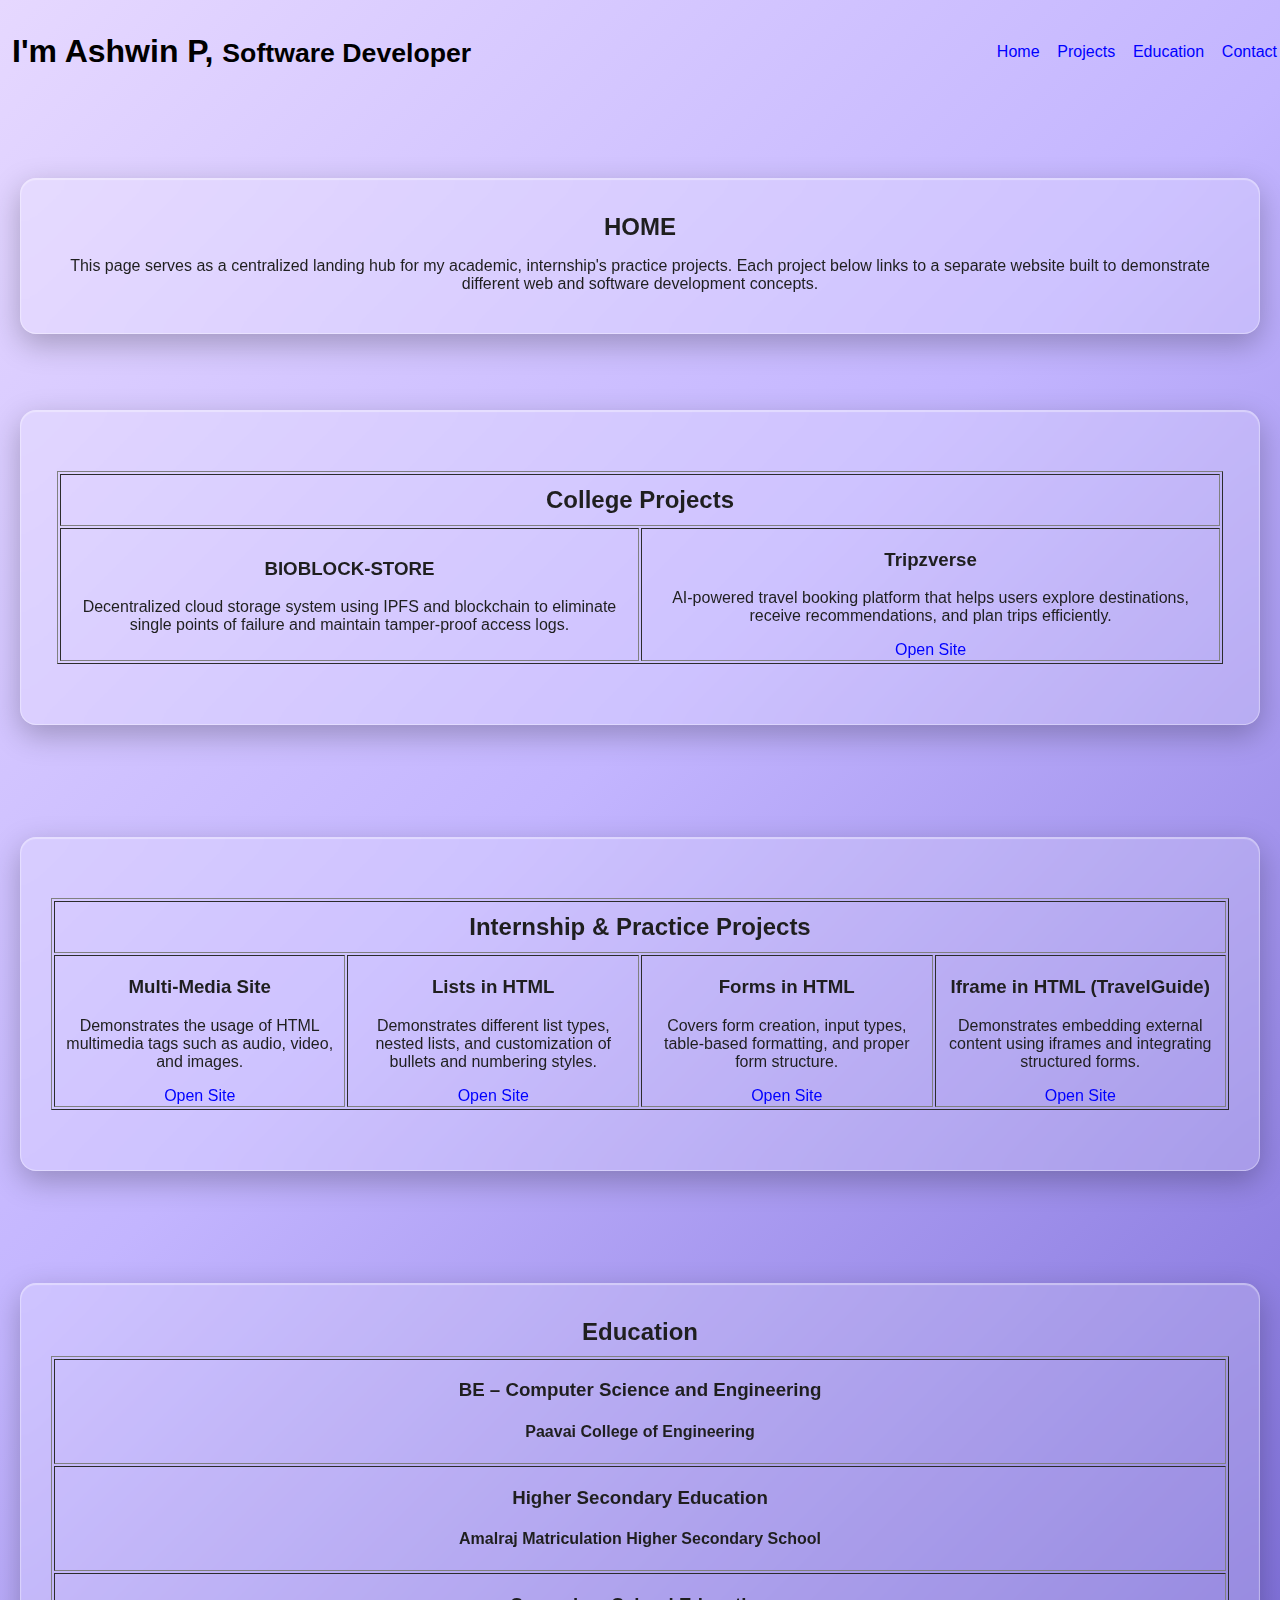
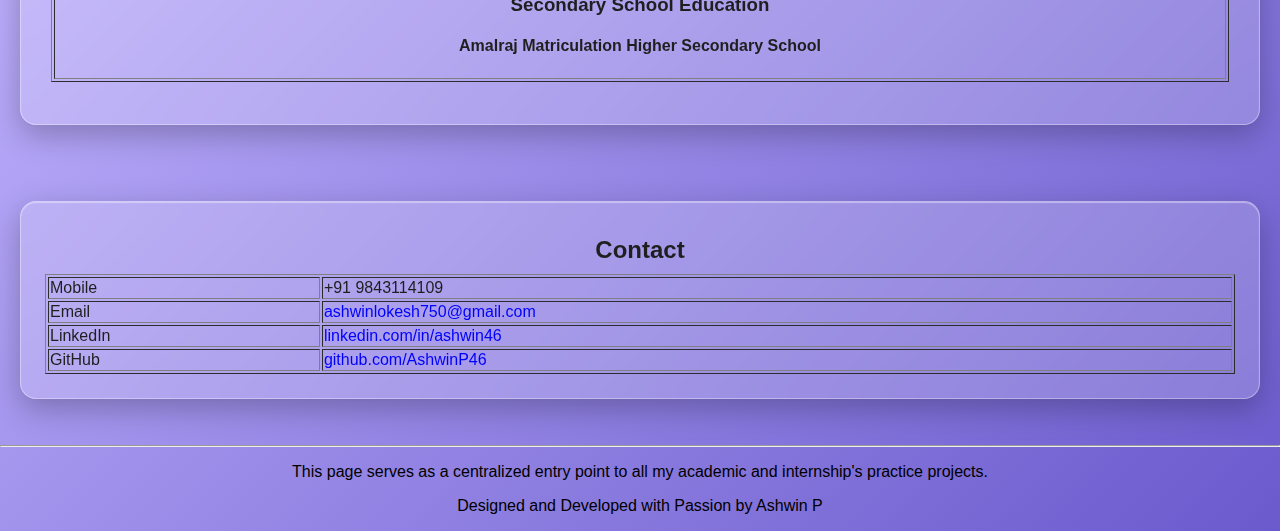
<file: index.html>
<!doctype html>
<html lang="en">
  <head>
    <meta charset="UTF-8" />
    <meta name="viewport" content="width=device-width, initial-scale=1.0" />
    <title>Ashwin P | Projects Hub</title>
    <link rel="icon" type="image/png" href="assets/favicon.png" />

    <link rel="stylesheet" href="designlanding.css" />
    <style>
      html {
        scroll-behavior: smooth;
      }
      body {
        font-family: Arial, sans-serif;
      }
      a {
        text-decoration: none;
        color: blue;
      }
      h2 {
        margin: 10px 0;
      }
      p {
        padding: 0 10px;
      }
    </style>
  </head>

  <body>
    <!-- HEADER -->
    <table width="100%">
      <tr>
        <td style="padding: 10px">
          <h1>
            I'm Ashwin P,
            <small>Software Developer</small>
          </h1>
        </td>

        <td align="right">
          <nav>
            <a href="#home">Home</a>&nbsp;&nbsp;&nbsp;
            <a href="#projects">Projects</a>&nbsp;&nbsp;&nbsp;
            <a href="#education">Education</a>&nbsp;&nbsp;&nbsp;
            <a href="#contact">Contact</a>
          </nav>
        </td>
      </tr>
    </table>

    <br /><br /><br />

    <!--HOME-->
    <div class="glass-card home"><section id="home"></section>
      <h2>HOME</h2>
      <p>
        This page serves as a centralized landing hub for my academic,
        internship's practice projects. Each project below links to a separate
        website built to demonstrate different web and software development
        concepts.
      </p>
    </div>

    <br /><br />
   

    <!-- ===== PROJECTS ===== -->
    <div class="glass-card home"><section id="projects">
      <!-- ===== COLLEGE PROJECTS (2 COLUMNS - BIG) ===== -->
       <br><br>
      <table border="1" width="98%" align="center">
        <tr>
          <td colspan="2" align="center">
            <h2>College Projects</h2>
          </td>
        </tr>

        <tr>
          <td align="center" width="50%">
            <h3>BIOBLOCK-STORE</h3>
            <p>
              Decentralized cloud storage system using IPFS and blockchain to
              eliminate single points of failure and maintain tamper-proof
              access logs.
            </p>
          </td>

          <td align="center" width="50%">
            <h3>Tripzverse</h3>
            <p>
              AI-powered travel booking platform that helps users explore
              destinations, receive recommendations, and plan trips efficiently.
            </p>
            <a href="https://tripzverse.netlify.app/" target="_blank"
              >Open Site</a
            >
          </td>
        </tr>
      </table>
      

      <br /><br /></div>
      <br><br>

      <!-- ===== INTERNSHIP & PRACTICE PROJECTS (4 COLUMNS - SAME SIZE) ===== -->
       <br><br>
       <div class="glass-card home"><section id="projects">
        <br><br>
         <table border="1" width="99%" align="center">
        <tr>
          <td colspan="4" align="center">
            <h2>Internship & Practice Projects</h2>
          </td>
        </tr>

        <tr>
          <td align="center" width="25%">
            <h3>Multi-Media Site</h3>
            <p>
              Demonstrates the usage of HTML multimedia tags such as audio,
              video, and images.
            </p>
            <a href="./multimedia.html" target="_blank"> Open Site </a>
          </td>

          <td align="center" width="25%">
            <h3>Lists in HTML</h3>
            <p>
              Demonstrates different list types, nested lists, and customization
              of bullets and numbering styles.
            </p>
            <a href="./Lists.html" target="_blank"> Open Site </a>
          </td>

          <td align="center" width="25%">
            <h3>Forms in HTML</h3>
            <p>
              Covers form creation, input types, table-based formatting, and
              proper form structure.
            </p>
            <a href="./CourseReg.html" target="_blank"> Open Site </a>
          </td>

          <td align="center" width="25%">
            <h3>Iframe in HTML (TravelGuide)</h3>
            <p>
              Demonstrates embedding external content using iframes and
              integrating structured forms.
            </p>
            <a href="./Iframeprojects.html" target="_blank"> Open Site </a>
          </td>
        </tr>
      </table>
    </section>

    <br /><br />
  

       </section></div>
     <br><br>
     <br><br>
    <!-- ===== EDUCATION ===== -->
    <div class="glass-card home"><section id="education">
      <center>
        <h2>Education</h2>

        <table border="1" width="99%">
          <tr>
            <td align="center">
              <h3>BE – Computer Science and Engineering</h3>
              <h4>Paavai College of Engineering</h4>
            </td>
          </tr>

          <tr>
            <td align="center">
              <h3>Higher Secondary Education</h3>
              <h4>Amalraj Matriculation Higher Secondary School</h4>
            </td>
          </tr>
          <tr>
            <td align="center">
              <h3>Secondary School Education</h3>
              <h4>Amalraj Matriculation Higher Secondary School</h4>
            </td>
          </tr>
        </table>
      </center>
    </section>

    <br /></div>
  
<br><br>
    <!-- ===== CONTACT ===== -->
     <div class="glass-card home"><section id="contact">
      <center>
        <h2>Contact</h2>

        <table border="1" width="100%" align="center">
          <tr>
            <td>Mobile</td>
            <td>+91 9843114109</td>
          </tr>

          <tr>
            <td>Email</td>
            <td>
              <a href="mailto:ashwinlokesh750@gmail.com">
                ashwinlokesh750@gmail.com
              </a>
            </td>
          </tr>

          <tr>
            <td>LinkedIn</td>
            <td>
              <a href="https://www.linkedin.com/in/ashwin46/" target="_blank">
                linkedin.com/in/ashwin46
              </a>
            </td>
          </tr>

          <tr>
            <td>GitHub</td>
            <td>
              <a href="https://github.com/AshwinP46" target="_blank">
                github.com/AshwinP46
              </a>
            </td>
          </tr>
          
        </table>
      </center>
    </section>
</div>
    
    <br />
    <hr />

    <!-- ===== FOOTER ===== -->
    <center>
      <p>
        This page serves as a centralized entry point to all my academic and
        internship's practice projects.
      </p>
      <p>Designed and Developed with Passion by Ashwin P</p>
    </center>
  </body>
</html>
</file>
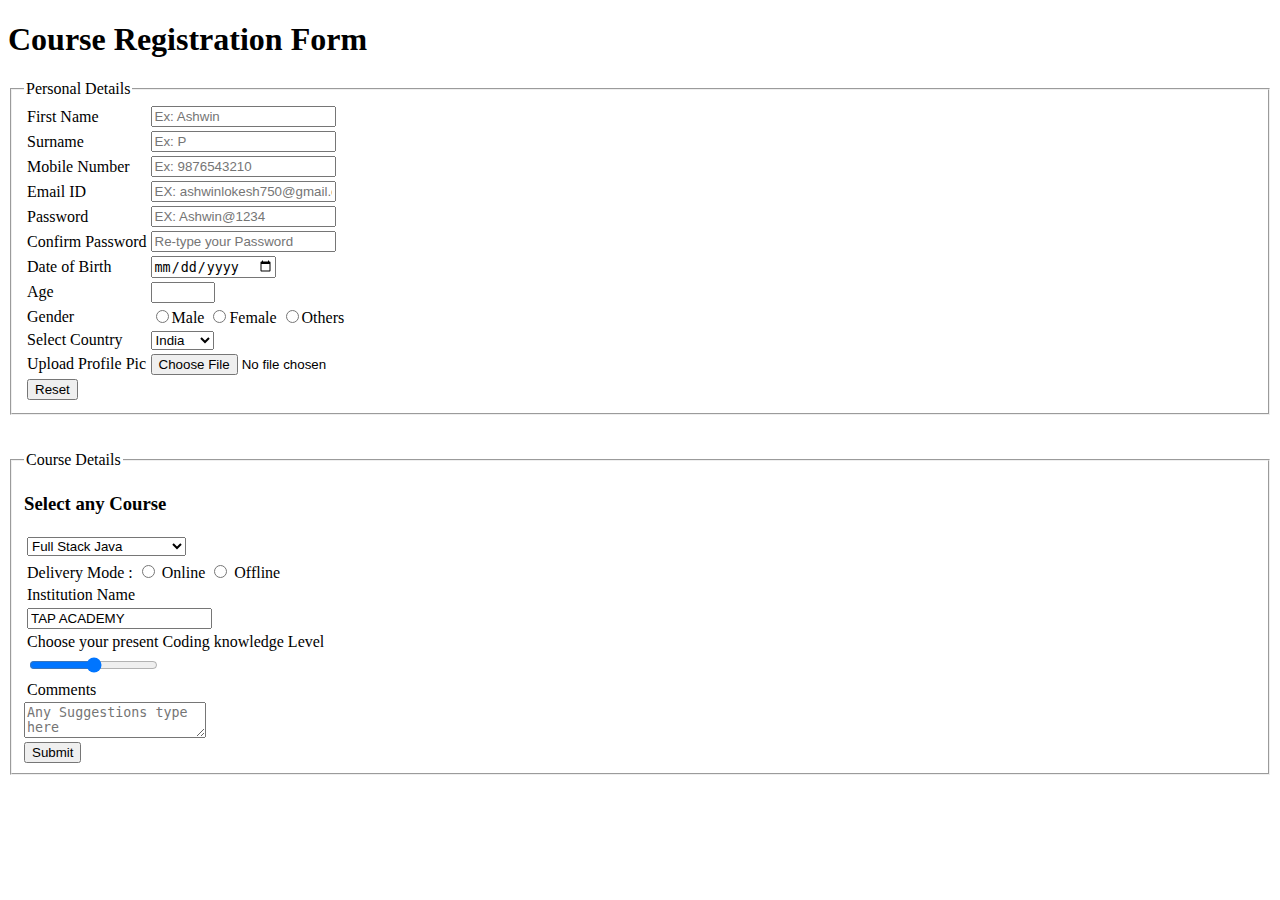
<file: forms/index.html>
<!doctype html>
<html lang="en">
  <head>
    <meta charset="UTF-8" />
    <meta name="viewport" content="width=device-width, initial-scale=1.0" />
    <title>Online Course Enrollment Form</title>
    <link rel="icon" type="image/png" href="favicon1.png.png" />
  </head>

  <body>
    <form action="">
      <h1>Course Registration Form</h1>
      <fieldset>
        <legend>Personal Details</legend><table>
      <tr>
        <td><label for="Fname">First Name</label></td>
        <td><input type="text" id="Fname" name="Fname" placeholder="Ex: Ashwin" required /></td>
      </tr>
      <tr>
        <td><label for="Lname">Surname</label></td>
        <td><input type="text" id="Lname" name="Lname"placeholder="Ex: P" required /></td>
    
      </tr>
      <tr>
        <td><label for="Phone Number">Mobile Number</label></td>
        <td><input type="tel" id="MobileNo" name="MobileNo" placeholder="Ex: 9876543210"required/></td>
      </tr>
      <tr>
        <td><label for="Email">Email ID</label></td>
        <td><input type="email" id="mail" name="mail" placeholder="EX: ashwinlokesh750@gmail.com"required/></td>
      </tr>
      <tr>
        <td><label for="Password">Password</label></td>
        <td><input type="text" id="Password" name="Password" placeholder="EX: Ashwin@1234" required/></td>
      </tr>
      <tr>
        <td><label for="ReEnterPassword">Confirm Password</label></td>
        <td><input type="text" id="ReEnterPassword" name="ReEnterPassword" placeholder="Re-type your Password" /></td>
      </tr>
      <tr>
        <td><label for="DOB">Date of Birth</label></td>
        <td><input type="date" id="DOB" name="DOB" /></td>
      </tr>
      <tr>
        <td><label for="Age">Age</label></td>
        <td><input type="number"max=100 min = 18  id="Age" name="Age"/></td>
      </tr>
      <tr>
        <td><label for="Gender">Gender</label></td>
        <td><input type="radio" id="gender" name="gender" /><label for="male">Male</label>
            <input type="radio" id="gender" name="gender"/><label for="Female">Female</label>
        <input type="radio" id="gender" name="gender"/><label for="Custom">Others</label></td></td>
      </tr>
      <td>Select Country</td>
      <td><select name="Country" id="Country"><option value="India">India</option><option value="UK">USA</option><option value="UK">UK</option><option value="Russia">Russia</option></select></td>
      </tr>
      <tr>
        <td><label for="fileupload">Upload Profile Pic</label></td>
      <td><input type="file" name="fileupload" id="fileupload"></td></tr>
      <tr><td><input type="reset" name="Clearall" id="Clearall"></td></tr>
      
    </table></fieldset>
<br><br>
    
    <fieldset><legend>Course Details</legend><h3>Select any Course</h3>
    <table>
        <tr><td><select name="Courses" id="Courses"><option value="">Full Stack Java</option><option value="Courses">Full Stack Python</option><option value="Courses">AWS Cloud Computing</option></select><br></td></tr>
        <tr>
        <tr>
  <td>
    Delivery Mode :
    <input type="radio" name="mode"> Online
    <input type="radio" name="mode"> Offline
  </td>
</tr>

        
        <tr><td><label for="Institution"></label>Institution Name</td></tr>
        <tr><td><input type="text" id="Institution" value="TAP ACADEMY"></td></tr>
        <tr><td>Choose your present Coding knowledge Level</td></tr>
        <tr><td><input type="range"></td></tr>
        <tr><td>Comments</td></tr>
        
        
        
    </table>
    <td>
            <textarea name="Comments" id="Comments" placeholder="Any Suggestions type here"></textarea><br>

        </td></tr>
        
       <tr><td> <input type="submit"></td></tr>
      </form>
</fieldset>

  </body>
</html>
</file>
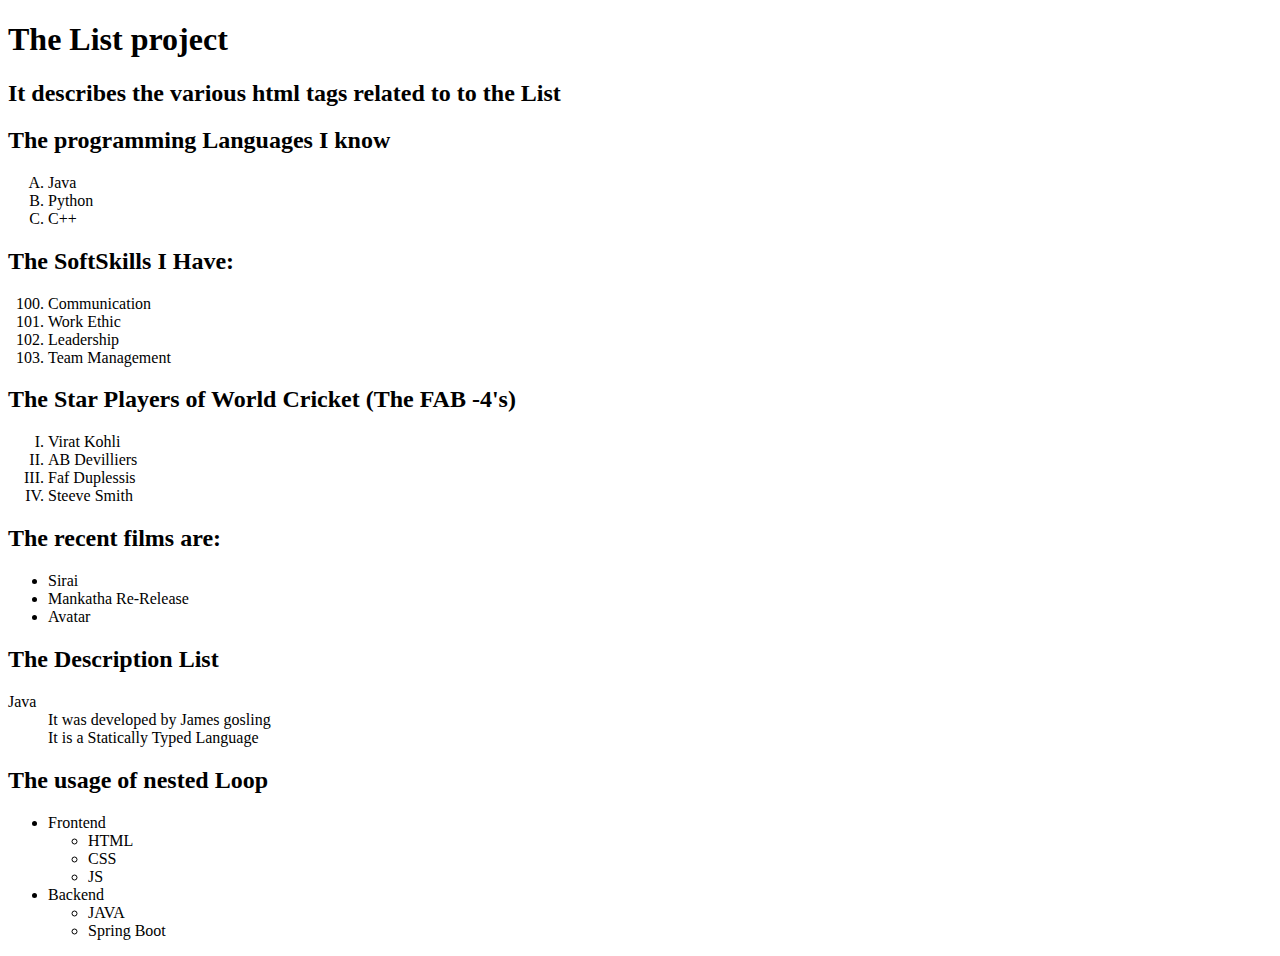
<file: Lists/index.html>
<!doctype html>
<html lang="en">
  <head>
    <meta charset="UTF-8" />
    <meta name="viewport" content="width=device-width, initial-scale=1.0" />
    <title>List Types in HTML</title>
    <link rel="shortcut icon" href="favicon2.png" type="image/x-icon" />
  </head>
  <body>
    <h1>The List project</h1>
    <h2>It describes the various html tags related to to the List</h2>
    <h2>The programming Languages I know</h2>
    <ol type="A">
      <li>Java</li>
      <li>Python</li>
      <li>C++</li>
    </ol>
    <h2>The SoftSkills I Have:</h2>
    <ol type="1" start="100">
      <li>Communication</li>
      <li>Work Ethic</li>
      <li>Leadership</li>
      <li>Team Management</li>
    </ol>

    <h2>The Star Players of World Cricket (The FAB -4's)</h2>
    <ol type="I">
      <li>Virat Kohli</li>
      <li>AB Devilliers</li>
      <li>Faf Duplessis</li>
      <li>Steeve Smith</li>
    </ol>
    <h2>The recent films are:</h2>
    <ul>
      <li>Sirai</li>
      <li>Mankatha Re-Release</li>
      <li>Avatar</li>
    </ul>
    <h2>The Description List</h2>
    <dl>
      <dt>Java</dt>
      <dd>It was developed by James gosling</dd>
      <dd>It is a Statically Typed Language</dd>
    </dl>
    <h2>The usage of nested Loop</h2>
    <ul>
      <li>
        Frontend
        <ul>
          <li>HTML</li>
          <li>CSS</li>
          <li>JS</li>
        </ul>
      </li>
      <li>
        Backend
        <ul>
          <li>JAVA</li>
          <li>Spring Boot</li>
        </ul>
      </li>
    </ul>
  </body>
</html>
</file>
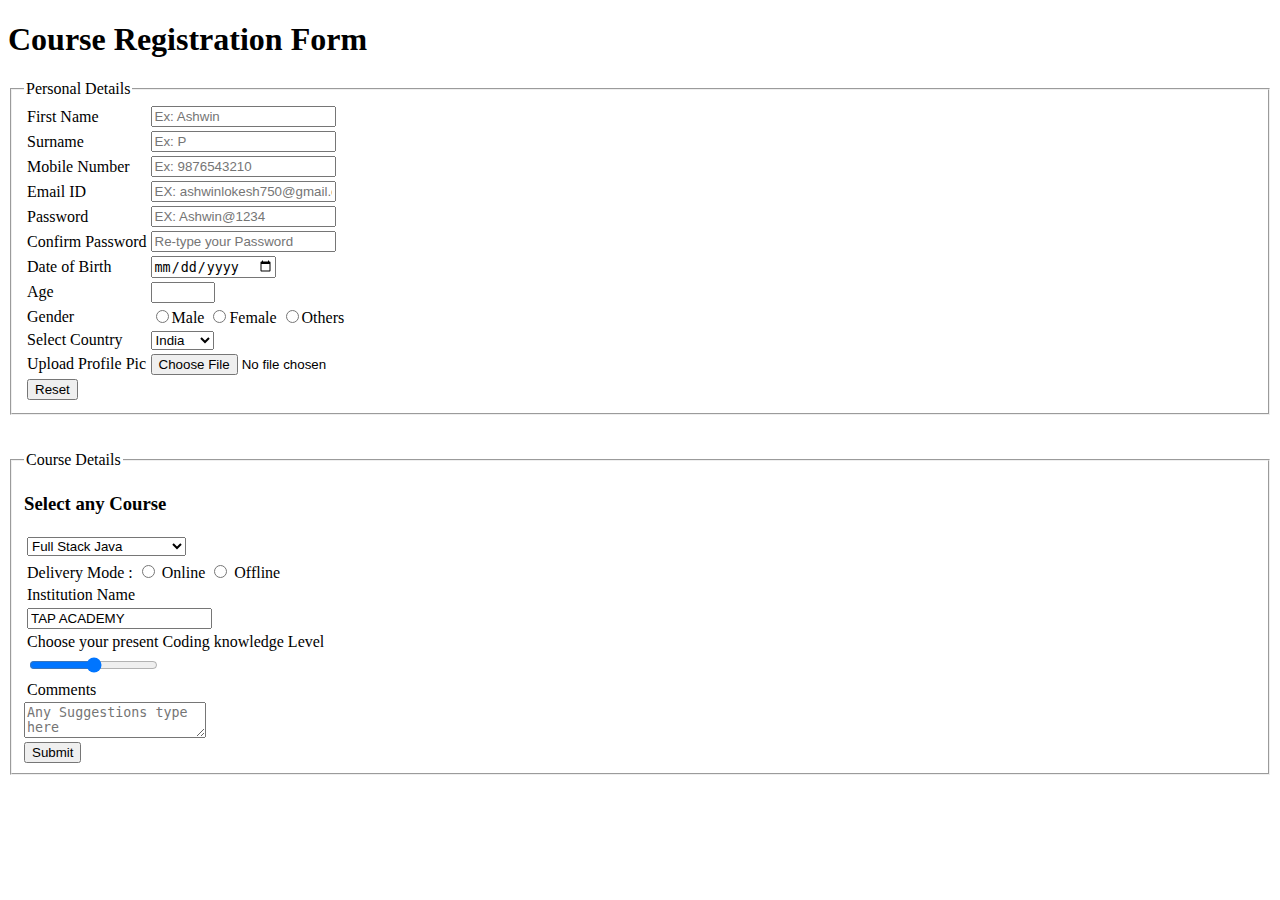
<file: CourseReg.html>
<!doctype html>
<html lang="en">
  <head>
    <meta charset="UTF-8" />
    <meta name="viewport" content="width=device-width, initial-scale=1.0" />
    <title>Document</title>
  </head>

  <body>
    <form action="">
      <h1>Course Registration Form</h1>
      <fieldset>
        <legend>Personal Details</legend><table>
      <tr>
        <td><label for="Fname">First Name</label></td>
        <td><input type="text" id="Fname" name="Fname" placeholder="Ex: Ashwin" required /></td>
      </tr>
      <tr>
        <td><label for="Lname">Surname</label></td>
        <td><input type="text" id="Lname" name="Lname"placeholder="Ex: P" required /></td>
    
      </tr>
      <tr>
        <td><label for="Phone Number">Mobile Number</label></td>
        <td><input type="tel" id="MobileNo" name="MobileNo" placeholder="Ex: 9876543210"required/></td>
      </tr>
      <tr>
        <td><label for="Email">Email ID</label></td>
        <td><input type="email" id="mail" name="mail" placeholder="EX: ashwinlokesh750@gmail.com"required/></td>
      </tr>
      <tr>
        <td><label for="Password">Password</label></td>
        <td><input type="text" id="Password" name="Password" placeholder="EX: Ashwin@1234" required/></td>
      </tr>
      <tr>
        <td><label for="ReEnterPassword">Confirm Password</label></td>
        <td><input type="text" id="ReEnterPassword" name="ReEnterPassword" placeholder="Re-type your Password" /></td>
      </tr>
      <tr>
        <td><label for="DOB">Date of Birth</label></td>
        <td><input type="date" id="DOB" name="DOB" /></td>
      </tr>
      <tr>
        <td><label for="Age">Age</label></td>
        <td><input type="number"max=100 min = 18  id="Age" name="Age"/></td>
      </tr>
      <tr>
        <td><label for="Gender">Gender</label></td>
        <td><input type="radio" id="gender" name="gender" /><label for="male">Male</label>
            <input type="radio" id="gender" name="gender"/><label for="Female">Female</label>
        <input type="radio" id="gender" name="gender"/><label for="Custom">Others</label></td></td>
      </tr>
      <td>Select Country</td>
      <td><select name="Country" id="Country"><option value="India">India</option><option value="UK">USA</option><option value="UK">UK</option><option value="Russia">Russia</option></select></td>
      </tr>
      <tr>
        <td><label for="fileupload">Upload Profile Pic</label></td>
      <td><input type="file" name="fileupload" id="fileupload"></td></tr>
      <tr><td><input type="reset" name="Clearall" id="Clearall"></td></tr>
      
    </table></fieldset>
<br><br>
    
    <fieldset><legend>Course Details</legend><h3>Select any Course</h3>
    <table>
        <tr><td><select name="Courses" id="Courses"><option value="">Full Stack Java</option><option value="Courses">Full Stack Python</option><option value="Courses">AWS Cloud Computing</option></select><br></td></tr>
        <tr>
        <tr>
  <td>
    Delivery Mode :
    <input type="radio" name="mode"> Online
    <input type="radio" name="mode"> Offline
  </td>
</tr>

        
        <tr><td><label for="Institution"></label>Institution Name</td></tr>
        <tr><td><input type="text" id="Institution" value="TAP ACADEMY"></td></tr>
        <tr><td>Choose your present Coding knowledge Level</td></tr>
        <tr><td><input type="range"></td></tr>
        <tr><td>Comments</td></tr>
        
        
        
    </table>
    <td>
            <textarea name="Comments" id="Comments" placeholder="Any Suggestions type here"></textarea><br>

        </td></tr>
        
       <tr><td> <input type="submit"></td></tr>
      </form>
</fieldset>

  </body>
</html>
</file>
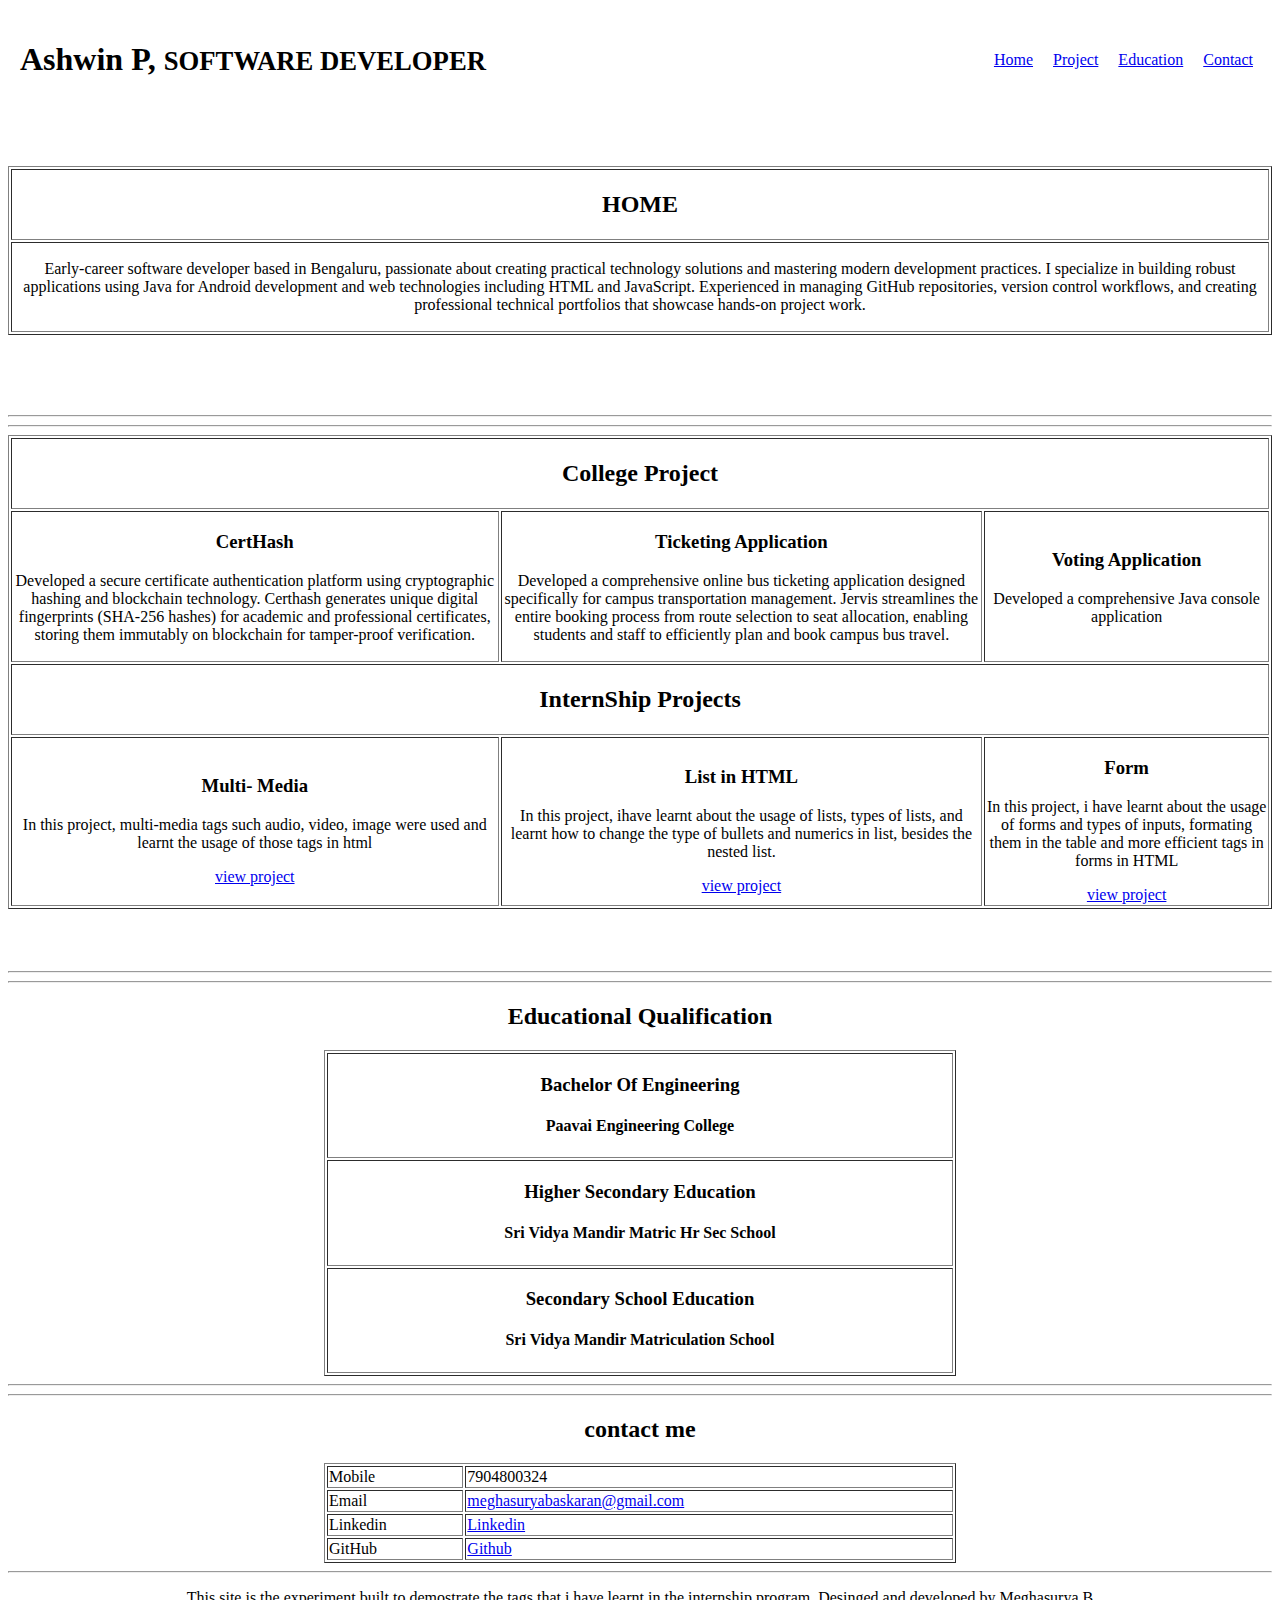
<file: LandingPage.html>
<!doctype html>
<html lang="en">
  <head>
    <meta charset="UTF-8" />
    <meta name="viewport" content="width=device-width, initial-scale=1.0" />
    <title>Final Project</title>
    <style>
      html {
        scroll-behavior: smooth;
      }
    </style>
  </head>
  <body>
    <table width="100%">
      <tbody>
        <tr>
          <td style="padding: 10px">
            <h1>Ashwin P, <small> SOFTWARE DEVELOPER </small></h1>
          </td>
          <td align="right">
            <nav>
              <ul type="none">
                <li>
                  <a href="#Home">Home</a>
                  &nbsp;&nbsp;&nbsp;
                  <a href="#project">Project</a>
                  &nbsp;&nbsp;&nbsp;
                  <a href="#Education">Education</a>
                  &nbsp;&nbsp;&nbsp;
                  <a href="#contact">Contact</a>
                  &nbsp;&nbsp;&nbsp;
                </li>
              </ul>
            </nav>
          </td>
        </tr>
      </tbody>
    </table>
    <br /><br /><br />
    <section id="Home">
      <table border="1" width="100%">
        <tbody>
          <tr>
            <td>
              <center>
                <h2>HOME</h2>
              </center>
            </td>
          </tr>
          <tr>
            <td>
              <center>
                <p>
                  Early-career software developer based in Bengaluru, passionate
                  about creating practical technology solutions and mastering
                  modern development practices. I specialize in building robust
                  applications using Java for Android development and web
                  technologies including HTML and JavaScript. Experienced in
                  managing GitHub repositories, version control workflows, and
                  creating professional technical portfolios that showcase
                  hands-on project work.
                </p>
              </center>
            </td>
          </tr>
        </tbody>
      </table>
    </section>
    <br /><br /><br /><br />
    <hr />
    <hr />
    <section id="project">
      <table border="1" width="100%">
        <tbody>
          <tr>
            <td colspan="3" align="center">
              <center><h2>College Project</h2></center>
            </td>
          </tr>
          <tr>
            <td align="center">
              <h3>CertHash</h3>
              <p>
                Developed a secure certificate authentication platform using
                cryptographic hashing and blockchain technology. Certhash
                generates unique digital fingerprints (SHA-256 hashes) for
                academic and professional certificates, storing them immutably
                on blockchain for tamper-proof verification.
              </p>
            </td>
            <td align="center">
              <h3>Ticketing Application</h3>
              <p>
                Developed a comprehensive online bus ticketing application
                designed specifically for campus transportation management.
                Jervis streamlines the entire booking process from route
                selection to seat allocation, enabling students and staff to
                efficiently plan and book campus bus travel.
              </p>
            </td>
            <td align="center">
              <h3>Voting Application</h3>
              <p>Developed a comprehensive Java console application</p>
            </td>
          </tr>
          <tr>
            <td colspan="3" align="center">
              <center>
                <h2>InternShip Projects</h2>
              </center>
              <tr>
                <td align="center">
                  <h3>Multi- Media</h3>
                  <p>
                    In this project, multi-media tags such audio, video, image
                    were used and learnt the usage of those tags in html
                  </p>
                  <a href="/video.html" target="blank">view project</a>
                </td>
                <td align="center">
                  <h3>List in HTML</h3>
                  <p>
                    In this project, ihave learnt about the usage of lists,
                    types of lists, and learnt how to change the type of bullets
                    and numerics in list, besides the nested list.
                  </p>
                  <a href="/forms/List.html" target="blank">view project</a>
                </td>
                <td align="center">
                  <h3>Form</h3>
                  <p>
                    In this project, i have learnt about the usage of forms and
                    types of inputs, formating them in the table and more
                    efficient tags in forms in HTML
                  </p>
                  <a href="/project2/RegisterForm.html" target="blank"
                    >view project</a
                  >
                </td>
              </tr>
            </td>
          </tr>
        </tbody>
      </table>
      <br /><br /><br />
      <hr />
      <hr />
    </section>
    <section id="Education">
      <center>
        <h2>Educational Qualification</h2>
        <table border="1" width="50%">
          <tbody>
            <tr>
              <td>
                <center>
                  <h3>Bachelor Of Engineering</h3>
                  <h4>Paavai Engineering College</h4>
                </center>
              </td>
            </tr>
            <tr>
              <td>
                <center>
                  <h3>Higher Secondary Education</h3>
                  <h4>Sri Vidya Mandir Matric Hr Sec School</h4>
                </center>
              </td>
            </tr>
            <tr>
              <td>
                <center>
                  <h3>Secondary School Education</h3>
                  <h4>Sri Vidya Mandir Matriculation School</h4>
                </center>
              </td>
            </tr>
          </tbody>
        </table>
      </center>
    </section>
    <hr />
    <hr />
    <section id="contact">
      <center>
        <h2>contact me</h2>
        <table border="1" width="50%">
          <tbody>
            <tr>
              <td>Mobile</td>
              <td>7904800324</td>
            </tr>
            <tr>
              <td>Email</td>
              <td>
                <a href="meghasuryabaskaran@gmail.com"
                  >meghasuryabaskaran@gmail.com</a
                >
              </td>
            </tr>
            <tr>
              <td>Linkedin</td>
              <td>
                <a href="www.linkedin.com/in/meghasurya">Linkedin</a>
              </td>
            </tr>
            <tr>
              <td>GitHub</td>
              <td>
                <a href="https://github.com/MeghasuryaB">Github</a>
              </td>
            </tr>
          </tbody>
        </table>
      </center>
    </section>
    <hr />
    <center>
      <p>
        This site is the experiment built to demostrate the tags that i have
        learnt in the internship program, Desinged and developed by Meghasurya B
      </p>
    </center>
  </body>
</html>
</file>
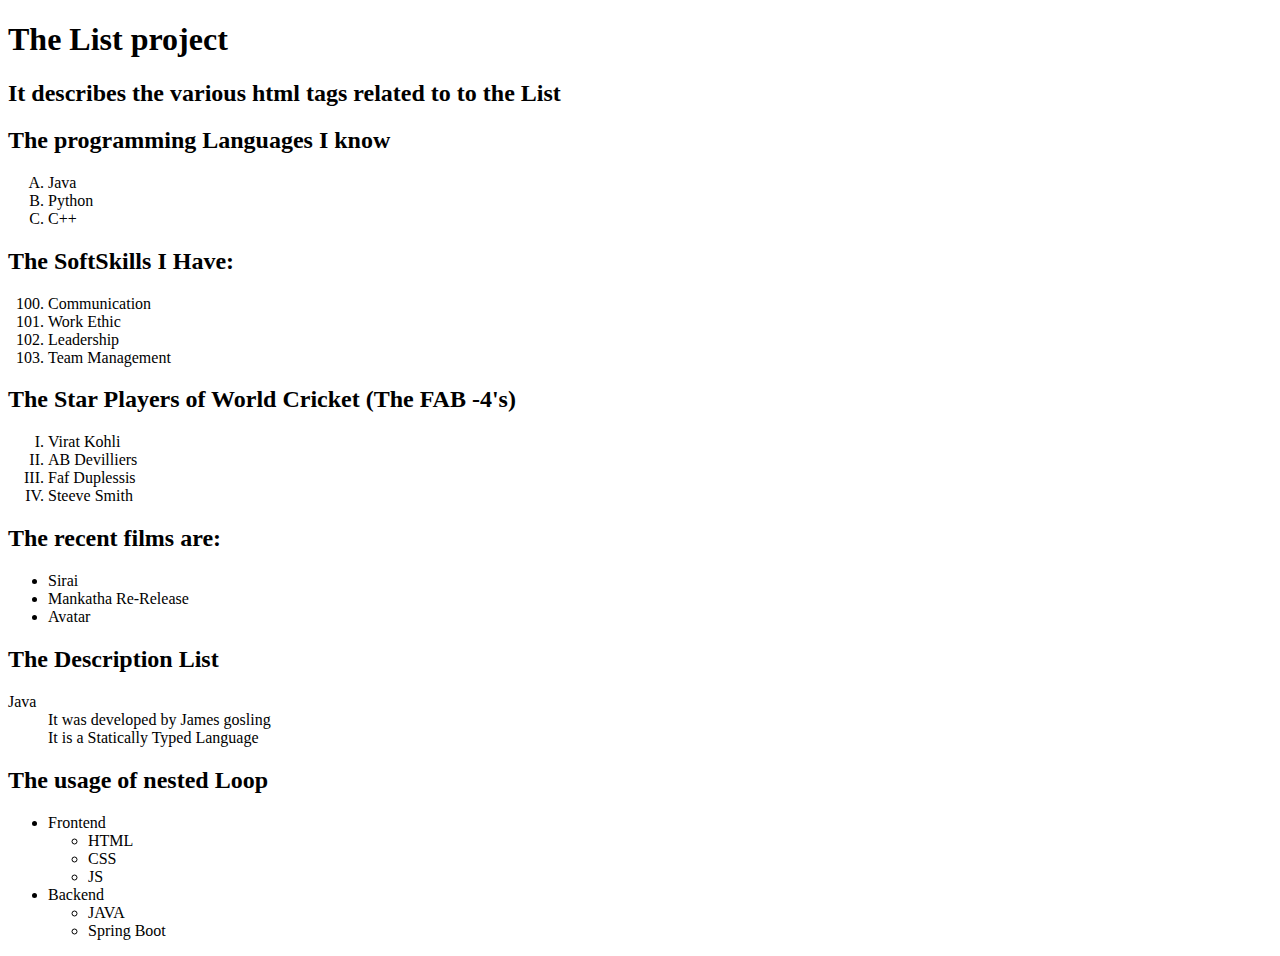
<file: Lists.html>
<!doctype html>
<html lang="en">
  <head>
    <meta charset="UTF-8" />
    <meta name="viewport" content="width=device-width, initial-scale=1.0" />
    <title>Document</title>
  </head>
  <body>
    <h1>The List project</h1>
    <h2>It describes the various html tags related to to the List</h2>
    <h2>The programming Languages I know</h2>
    <ol type="A">
      <li>Java</li>
      <li>Python</li>
      <li>C++</li>
    </ol>
    <h2>The SoftSkills I Have:</h2>
    <ol type="1" start="100">
      <li>Communication</li>
      <li>Work Ethic</li>
      <li>Leadership</li>
      <li>Team Management</li>
    </ol>

    <h2>The Star Players of World Cricket (The FAB -4's)</h2>
    <ol type="I">
      <li>Virat Kohli</li>
      <li>AB Devilliers</li>
      <li>Faf Duplessis</li>
      <li>Steeve Smith</li>
    </ol>
    <h2>The recent films are:</h2>
    <ul>
      <li>Sirai</li>
      <li>Mankatha Re-Release</li>
      <li>Avatar</li>
    </ul>
    <h2>The Description List</h2>
    <dl>
      <dt>Java</dt>
      <dd>It was developed by James gosling</dd>
      <dd>It is a Statically Typed Language</dd>
    </dl>
    <h2>The usage of nested Loop</h2>
    <ul>
      <li>
        Frontend
        <ul>
          <li>HTML</li>
          <li>CSS</li>
          <li>JS</li>
        </ul>
      </li>
      <li>
        Backend
        <ul>
          <li>JAVA</li>
          <li>Spring Boot</li>
        </ul>
      </li>
    </ul>
  </body>
</html>
</file>
<file: designlanding.css>
/* ===== Page Background ===== */
body {
  margin: 0;
  min-height: 100vh;

  background: linear-gradient(135deg, #e6d8ff 0%, #c3b5ff 40%, #6a5acd 100%);

  font-family: "Segoe UI", Tahoma, Geneva, Verdana, sans-serif;
}

/* ===== Reusable Glass Card ===== */
.glass-card {
  margin: 20px;
  padding: 24px;

  background: rgba(255, 255, 255, 0.18);
  backdrop-filter: blur(14px);
  -webkit-backdrop-filter: blur(14px);

  border-radius: 16px;
  border: 1px solid rgba(255, 255, 255, 0.35);

  box-shadow:
    0 10px 30px rgba(0, 0, 0, 0.25),
    inset 0 1px 1px rgba(255, 255, 255, 0.4);

  color: #1f1f1f;
  text-align: center;
  box-sizing: border-box;

  transition:
    transform 0.3s ease,
    box-shadow 0.3s ease;
}

/* ===== Hover Effect ===== */
.glass-card:hover {
  transform: translateY(-6px);
  box-shadow:
    0 18px 45px rgba(0, 0, 0, 0.35),
    inset 0 1px 1px rgba(255, 255, 255, 0.45);
}
</file>
